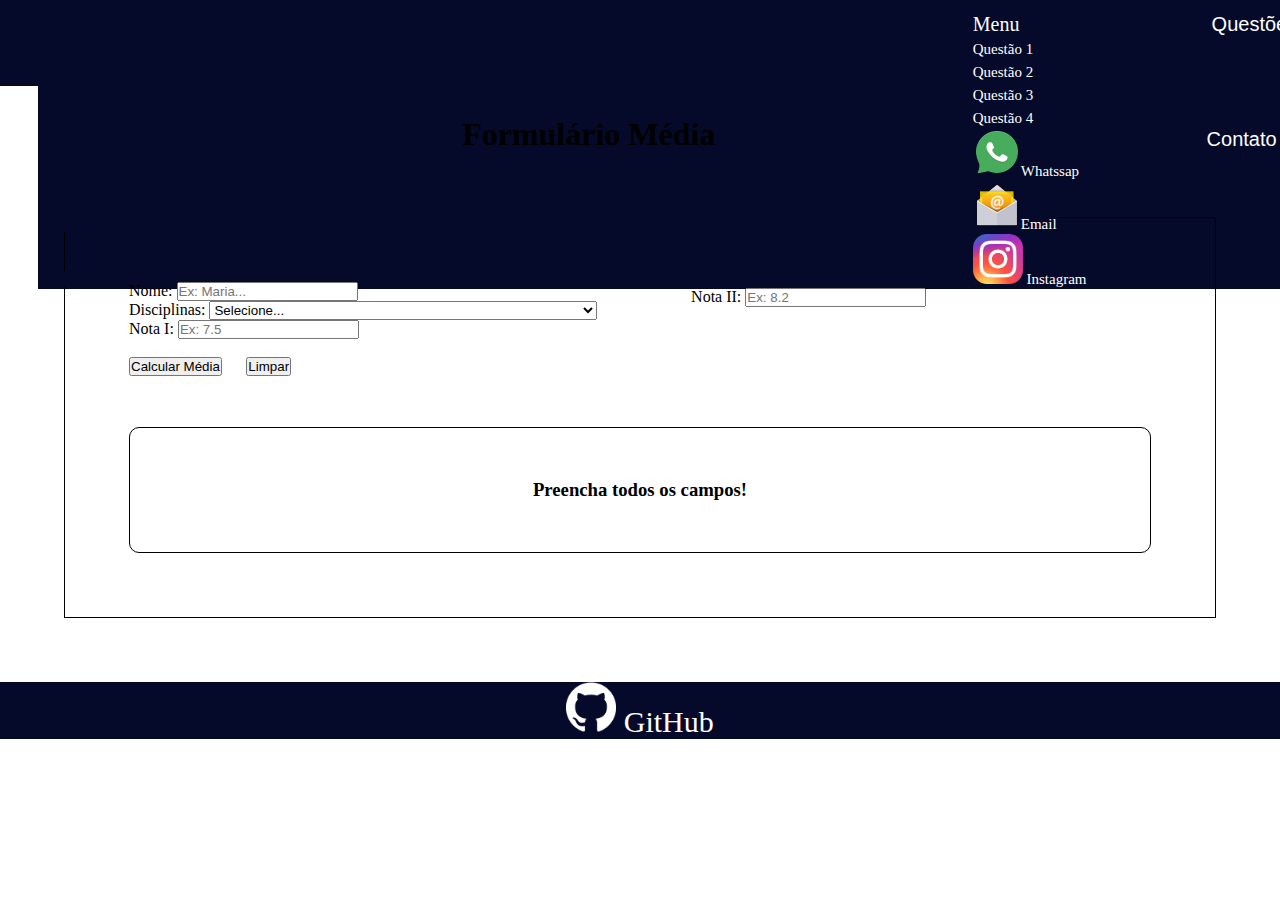
<file: Atividade2/questao1.html>
<!DOCTYPE html>
<html lang="pt-br">

<head>
  <meta charset="UTF-8">
  <title>Questão1</title>


  <!--link css Bootstrap-->
  <link href="https://cdn.jsdelivr.net/npm/bootstrap@5.0.0-beta3/dist/css/bootstrap.min.css" rel="stylesheet"
    integrity="sha384-eOJMYsd53ii+scO/bJGFsiCZc+5NDVN2yr8+0RDqr0Ql0h+rP48ckxlpbzKgwra6" crossorigin="anonymous">

  <!--link js Bootstrap-->
  <script src="https://cdn.jsdelivr.net/npm/bootstrap@5.0.0-beta3/dist/js/bootstrap.bundle.min.js"
    integrity="sha384-JEW9xMcG8R+pH31jmWH6WWP0WintQrMb4s7ZOdauHnUtxwoG2vI5DkLtS3qm9Ekf" crossorigin="anonymous">
  </script>
  <!--Meu css-->
  <link type="text/css" href="css/style.css" rel="stylesheet">


</head>

<body>


  <nav><!--Barra de Menu-->
    
    <ul>
      
      <li class="menu"><a href="index.html">Menu</a></li><!--Botão Menu-->

      <li class="dropdown"><!--Botão Questões-->
        <button type="button" class="questoes dropdown-toggle" id="dropdownMenuButton1" data-toggle="dropdown"
          aria-haspopup="true" aria-expanded="false">
          Questões
        </button>
        <p class="dropdown-menu" aria-labelledby="dropdownMenuButton">
          <a class="dropdown-item" href="questao1.html">Questão 1</a>
          <a class="dropdown-item" href="questao2.html">Questão 2</a>
          <a class="dropdown-item" href="questao3.html">Questão 3</a>
          <a class="dropdown-item" href="questao4.html">Questão 4</a>
        </p>
      </li><!--Botão Questões-->
      

      <li class="dropdown"><!--Botão Contato-->
        <button type="button" class="contato  dropdown-toggle" id="dropdownMenuButton1" data-toggle="dropdown"
          aria-haspopup="true" aria-expanded="false">
          Contato
        </button>
        <p class="dropdown-menu" aria-labelledby="dropdownMenuButton">
          <a class="dropdown-item"
            href="https://api.whatsapp.com/send/?phone=5583991894340&text=Ol%C3%A1,%20em%20que%20posso%20ajudar?"
            target="_blank"><img src="imag/Whatsapp-icon.png">Whatssap</a>
          <a class="dropdown-item" href="mailto:grazelly13@hotmail.com" target="_blank"><img
              src="imag/Mail.png">Email</a>
          <a class="dropdown-item" href="https://www.instagram.com/grazielly18/" target="_blank"><img
              src="imag/inst.png" width="50" height="50"> Instagram</a>
        </p>
      </li><!--Botão Contato-->
    </ul>
  </nav><!--Barra de Menu-->
  


  <h1 class="fron">Formulário Média</h1>

  <section class="for"><!--Formulário do Bootstrap-->
    
    <form>
      <div class="input-group mb-3">
        <span class="input-group-text" id="basic-addon1">Nome: </span>
        <input id="nome" type="text" class="form-control" placeholder="Ex: Maria..." aria-label="Username"
          aria-describedby="basic-addon1">
      </div>

      <div class="input-group mb-3">
        <label class="input-group-text" for="inputGroupSelect01">Disciplinas: </label>
        <select id="disciplina" class="form-select" id="inputGroupSelect01">
          <option class="oculto" selected>Selecione...</option>
          <option value="Banco de Dados II">Banco de Dados II</option>
          <option value="Linguagem de Programação WEB">Linguagem de Programação WEB</option>
          <option value="Análise e Desenvolvimento de Software">Análise e Desenvolvimento de Software</option>
          <option value="Sistemas de Informações Gerenciais e Processos de Negocio">Sistemas de Informações Gerenciais e
            Processos de Negocio</option>
          <option value="Interação Humano-Computador">Interação Humano-Computador</option>
        </select>
      </div>

     
      <div class="nota1 input-group mb-3">
        <span class="input-group-text" id="basic-addon1">Nota I: </span>
        <input id="nota1" type="text" class="form-control" placeholder="Ex: 7.5" aria-label="Username"
          aria-describedby="basic-addon1">
      </div>

      <div class="nota2 input-group mb-3">
        <span class="input-group-text" id="basic-addon1">Nota II: </span>
        <input id="nota2" type="text" class="form-control" placeholder="Ex: 8.2" aria-label="Username"
          aria-describedby="basic-addon1">
      </div>
      <br>

      <button id="bot" type="button" class="btn btn-primary">Calcular Média</button>

      <input id="reset" type="reset" value="Limpar" class="btn btn-primary">

    </form>


    <div class="info">
      <h3 id="info">
        <center>Preencha todos os campos!</center>
      </h3>
    </div>

  </section><!--Formulário do Bootstrap-->
  


  <footer><!--Rodapé github-->
    <img src="imag/github.png" alt="100" width="50" height="50">
    <a class="git" href="https://github.com/MariaGrazielly/Atividade2.git" target="_blank">GitHub</a>
  </footer><!--Rodapé github-->
  


  <!--links para os botões contato e questão-->
  <script src="https://code.jquery.com/jquery-3.5.1.slim.min.js"
    integrity="sha384-DfXdz2htPH0lsSSs5nCTpuj/zy4C+OGpamoFVy38MVBnE+IbbVYUew+OrCXaRkfj" crossorigin="anonymous">
  </script>
  <script src="https://cdn.jsdelivr.net/npm/popper.js@1.16.0/dist/umd/popper.min.js"
    integrity="sha384-Q6E9RHvbIyZFJoft+2mJbHaEWldlvI9IOYy5n3zV9zzTtmI3UksdQRVvoxMfooAo" crossorigin="anonymous">
  </script>
  <script src="https://stackpath.bootstrapcdn.com/bootstrap/4.5.0/js/bootstrap.min.js"
    integrity="sha384-OgVRvuATP1z7JjHLkuOU7Xw704+h835Lr+6QL9UvYjZE3Ipu6Tp75j7Bh/kR0JKI" crossorigin="anonymous">
  </script>

  
  <!--Meu JS--><script src="js/questao1.js"></script>

</body>

</html>
</file>
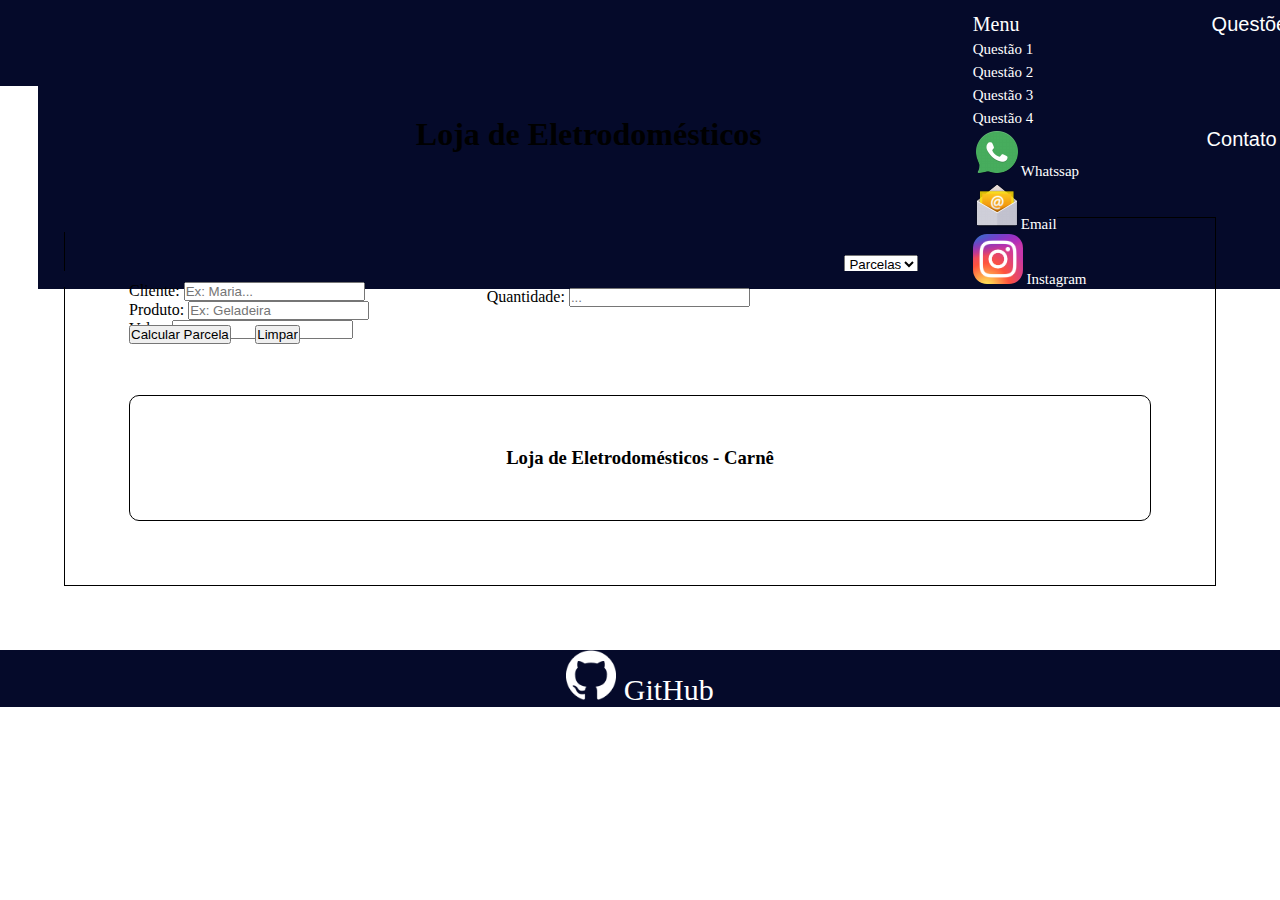
<file: Atividade2/questao2.html>
<!DOCTYPE html>
<html lang="pt-br">
<head>
    <meta charset="UTF-8">
    <title>Questão2</title>
    
    <!--link css Bootstrap--><link href="https://cdn.jsdelivr.net/npm/bootstrap@5.0.0-beta3/dist/css/bootstrap.min.css" rel="stylesheet" integrity="sha384-eOJMYsd53ii+scO/bJGFsiCZc+5NDVN2yr8+0RDqr0Ql0h+rP48ckxlpbzKgwra6" crossorigin="anonymous">
    <!--link js Bootstrap--><script src="https://cdn.jsdelivr.net/npm/bootstrap@5.0.0-beta3/dist/js/bootstrap.bundle.min.js" integrity="sha384-JEW9xMcG8R+pH31jmWH6WWP0WintQrMb4s7ZOdauHnUtxwoG2vI5DkLtS3qm9Ekf" crossorigin="anonymous"></script>
    <!--Meu css--><link type="text/css" href="css/style.css" rel="stylesheet">

</head>
<body>

  <nav><!--Barra de Menu-->
    <ul>
        <!--Botão Menu--><li class="menu"><a href="index.html">Menu</a></li>

        <li class="dropdown"><!--Botão Questões-->
            <button type="button" class="questoes dropdown-toggle" id="dropdownMenuButton1" data-toggle="dropdown" aria-haspopup="true"
                aria-expanded="false">
                Questões
            </button>
            <p class="dropdown-menu" aria-labelledby="dropdownMenuButton">
                <a class="dropdown-item" href="questao1.html">Questão 1</a>
                <a class="dropdown-item" href="questao2.html">Questão 2</a>
                <a class="dropdown-item" href="questao3.html">Questão 3</a>
                <a class="dropdown-item" href="questao4.html">Questão 4</a>
            </p>
        </li><!--Botão Questões-->

        <li class="dropdown"><!--Botão Contato-->
            <button type="button" class="contato  dropdown-toggle" id="dropdownMenuButton1" data-toggle="dropdown" aria-haspopup="true"
                aria-expanded="false">
                Contato
            </button>
            <p class="dropdown-menu" aria-labelledby="dropdownMenuButton">
              <a class="dropdown-item" href="https://api.whatsapp.com/send/?phone=5583991894340&text=Ol%C3%A1,%20em%20que%20posso%20ajudar?" target="_blank"><img src="imag/Whatsapp-icon.png">Whatssap</a>
              <a class="dropdown-item" href="mailto:grazelly13@hotmail.com" target="_blank"><img src="imag/Mail.png">Email</a>
              <a class="dropdown-item" href="https://www.instagram.com/grazielly18/" target="_blank"><img src="imag/inst.png" width="50" height="50"> Instagram</a>
          </p>
        </li><!--Botão Contato-->
    </ul>
</nav><!--Barra de Menu-->


      <h1 class="fron">Loja de Eletrodomésticos</h1>
             
      <section class="for"><!--Formulário do Bootstrap-->

      <form> 
        <div class="input-group mb-3">
          <span class="input-group-text" id="basic-addon1">Cliente: </span>
          <input id="nome" type="text" class="form-control" placeholder="Ex: Maria..." aria-label="Username" aria-describedby="basic-addon1">
        </div>

        <div class="input-group mb-3">
          <span class="input-group-text" id="basic-addon1">Produto: </span>
          <input id="prod" type="text" class="form-control" placeholder="Ex: Geladeira" aria-label="Username" aria-describedby="basic-addon1">
        </div>

        
        <div class="valor input-group mb-3">
          <span class="input-group-text" id="basic-addon1">Valor: </span>
          <input id="valor" type="text" class="form-control" placeholder="R$... " aria-label="Username" aria-describedby="basic-addon1">
        </div>
      

      
        <div class="qnt input-group mb-3">
          <span class="input-group-text" id="basic-addon1">Quantidade: </span>
          <input id="qnt" type="text" class="form-control" placeholder="... " aria-label="Username" aria-describedby="basic-addon1">
        </div>
      </div>
   

      
        <div class="parc col-sm-3">
            <select id="parc" class="form-select" aria-label="Default select example" required>
            <option class="oculto" selected>Parcelas</option>
            <option value="1"> 1 vez</option>
            <option value="2"> 2 vezes</option>
            <option value="3"> 3 vezes</option>
            <option value="4"> 4 vezes</option>
            <option value="5"> 5 vezes</option>
            <option value="6"> 6 vezes</option>
          </select>
        </div><br>
      
        
        <button id="bot" type="reset" class="btn btn-primary">Calcular Parcela</button>
      
        <input id="reset" type="reset" value="Limpar" class="btn btn-primary">

     </form> 

        <div class="info">
          <h3 id="info">
            <center>Loja de Eletrodomésticos  - Carnê</center>
          </h3>
        </div>

      </section><!--Formulário do Bootstrap-->
      

      <footer><!--Rodapé github-->
        <a href="https://github.com/MariaGrazielly/Atividade2.git" target="_blank"><img src="imag/github.png" alt="100" width="50" height="50"></a>
        <a class="git" href="https://github.com/MariaGrazielly/Atividade2.git" target="_blank">GitHub</a>
    </footer> <!--Rodapé github-->

      <!--links para os botões contato e questão-->
      <script src="https://code.jquery.com/jquery-3.5.1.slim.min.js"
      integrity="sha384-DfXdz2htPH0lsSSs5nCTpuj/zy4C+OGpamoFVy38MVBnE+IbbVYUew+OrCXaRkfj" crossorigin="anonymous">
      </script>
      <script src="https://cdn.jsdelivr.net/npm/popper.js@1.16.0/dist/umd/popper.min.js"
      integrity="sha384-Q6E9RHvbIyZFJoft+2mJbHaEWldlvI9IOYy5n3zV9zzTtmI3UksdQRVvoxMfooAo" crossorigin="anonymous">
      </script>
      <script src="https://stackpath.bootstrapcdn.com/bootstrap/4.5.0/js/bootstrap.min.js"
      integrity="sha384-OgVRvuATP1z7JjHLkuOU7Xw704+h835Lr+6QL9UvYjZE3Ipu6Tp75j7Bh/kR0JKI" crossorigin="anonymous">
      </script>


      <!--Meu JS--><script src="js/questao2.js"></script>

</body>
</html>
</file>
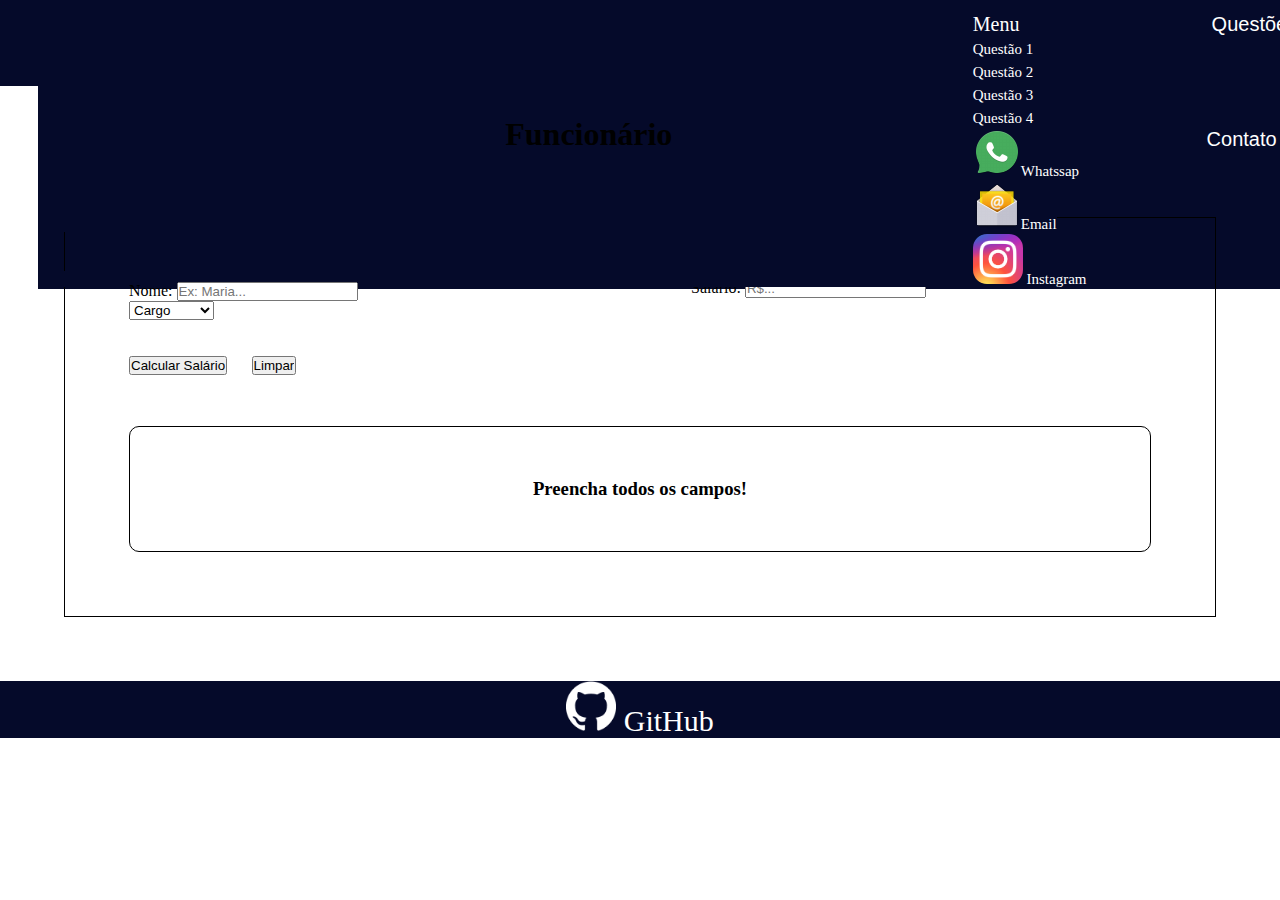
<file: Atividade2/questao3.html>
<!DOCTYPE html>
<html lang="pt-br">
<head>
    <meta charset="UTF-8">
    <title>Questão3</title>
  
    <!--link css Bootstrap--><link href="https://cdn.jsdelivr.net/npm/bootstrap@5.0.0-beta3/dist/css/bootstrap.min.css" rel="stylesheet" integrity="sha384-eOJMYsd53ii+scO/bJGFsiCZc+5NDVN2yr8+0RDqr0Ql0h+rP48ckxlpbzKgwra6" crossorigin="anonymous">
    <!--link js Bootstrap--><script src="https://cdn.jsdelivr.net/npm/bootstrap@5.0.0-beta3/dist/js/bootstrap.bundle.min.js" integrity="sha384-JEW9xMcG8R+pH31jmWH6WWP0WintQrMb4s7ZOdauHnUtxwoG2vI5DkLtS3qm9Ekf" crossorigin="anonymous"></script>
    <!--Meu css--><link type="text/css" href="css/style.css" rel="stylesheet">

</head>
<body>


  <nav><!--Barra de Menu-->
    <ul>
        <!--Botão Menu--><li class="menu"><a href="index.html">Menu</a></li>

        <li class="dropdown"><!--Botão Questões-->
            <button type="button" class="questoes dropdown-toggle" id="dropdownMenuButton1" data-toggle="dropdown" aria-haspopup="true"
                aria-expanded="false">
                Questões
            </button>
            <p class="dropdown-menu" aria-labelledby="dropdownMenuButton">
                <a class="dropdown-item" href="questao1.html">Questão 1</a>
                <a class="dropdown-item" href="questao2.html">Questão 2</a>
                <a class="dropdown-item" href="questao3.html">Questão 3</a>
                <a class="dropdown-item" href="questao4.html">Questão 4</a>
            </p>
        </li><!--Botão Questões-->

        <li class="dropdown"><!--Botão Contato-->
            <button type="button" class="contato  dropdown-toggle" id="dropdownMenuButton1" data-toggle="dropdown" aria-haspopup="true"
                aria-expanded="false">
                Contato
            </button>
            <p class="dropdown-menu" aria-labelledby="dropdownMenuButton">
              <a class="dropdown-item" href="https://api.whatsapp.com/send/?phone=5583991894340&text=Ol%C3%A1,%20em%20que%20posso%20ajudar?" target="_blank"><img src="imag/Whatsapp-icon.png">Whatssap</a>
              <a class="dropdown-item" href="mailto:grazelly13@hotmail.com" target="_blank"><img src="imag/Mail.png">Email</a>
              <a class="dropdown-item" href="https://www.instagram.com/grazielly18/" target="_blank"><img src="imag/inst.png" width="50" height="50"> Instagram</a>
          </p>
        </li><!--Botão Contato-->
    </ul>
</nav><!--Barra de Menu-->


      <h1 class="fron">Funcionário</h1><!--Formulário do Bootstrap-->
      
      <section class="for">

      <form>  
        <div class="input-group mb-3">
          <span class="input-group-text" id="basic-addon1">Nome: </span>
          <input id="nome" type="text" class="form-control" placeholder="Ex: Maria..." aria-label="Username" aria-describedby="basic-addon1">
        </div>

        
        <div class="cargo col-sm-3">
          <select id="cargo" class="form-select" aria-label="Default select example" required>
          <option class="oculto" selected>Cargo</option>
          <option value="Atendente">Atendente</option>
          <option value="Estoquista">Estoquista</option>
          <option value="Gerente">Gerente</option>
          
        </select>
      </div><br>

        
        <div class="salar input-group mb-3">
          <span class="input-group-text" id="basic-addon1">Salário: </span>
          <input id="salario" type="text" class="form-control" placeholder="R$..." aria-label="Username" aria-describedby="basic-addon1">
        </div>
      
      <br>

        <button id="bot" type="button" class="btn btn-primary">Calcular Salário</button>

        <input id="reset" type="reset" value="Limpar" class="btn btn-primary">
      
      </form>      

        <div class="info">
          <h3 id="info">
            <center>Preencha todos os campos!</center>
          </h3>
        </div>
      
      </section><!--Formulário do Bootstrap-->


      <footer><!--Rodapé github-->
        <a href="https://github.com/MariaGrazielly/Atividade2.git" target="_blank"><img src="imag/github.png" alt="100" width="50" height="50"></a>
        <a class="git" href="https://github.com/MariaGrazielly/Atividade2.git" target="_blank">GitHub</a>
    </footer> <!--Rodapé github-->

      <!--links para os botões contato e questão-->
      <script src="https://code.jquery.com/jquery-3.5.1.slim.min.js"
      integrity="sha384-DfXdz2htPH0lsSSs5nCTpuj/zy4C+OGpamoFVy38MVBnE+IbbVYUew+OrCXaRkfj" crossorigin="anonymous">
      </script>
      <script src="https://cdn.jsdelivr.net/npm/popper.js@1.16.0/dist/umd/popper.min.js"
      integrity="sha384-Q6E9RHvbIyZFJoft+2mJbHaEWldlvI9IOYy5n3zV9zzTtmI3UksdQRVvoxMfooAo" crossorigin="anonymous">
      </script>
      <script src="https://stackpath.bootstrapcdn.com/bootstrap/4.5.0/js/bootstrap.min.js"
      integrity="sha384-OgVRvuATP1z7JjHLkuOU7Xw704+h835Lr+6QL9UvYjZE3Ipu6Tp75j7Bh/kR0JKI" crossorigin="anonymous">
      </script>


      <!--Meu JS--><script src="js/questao3.js"></script>

</body>
</html>
</file>
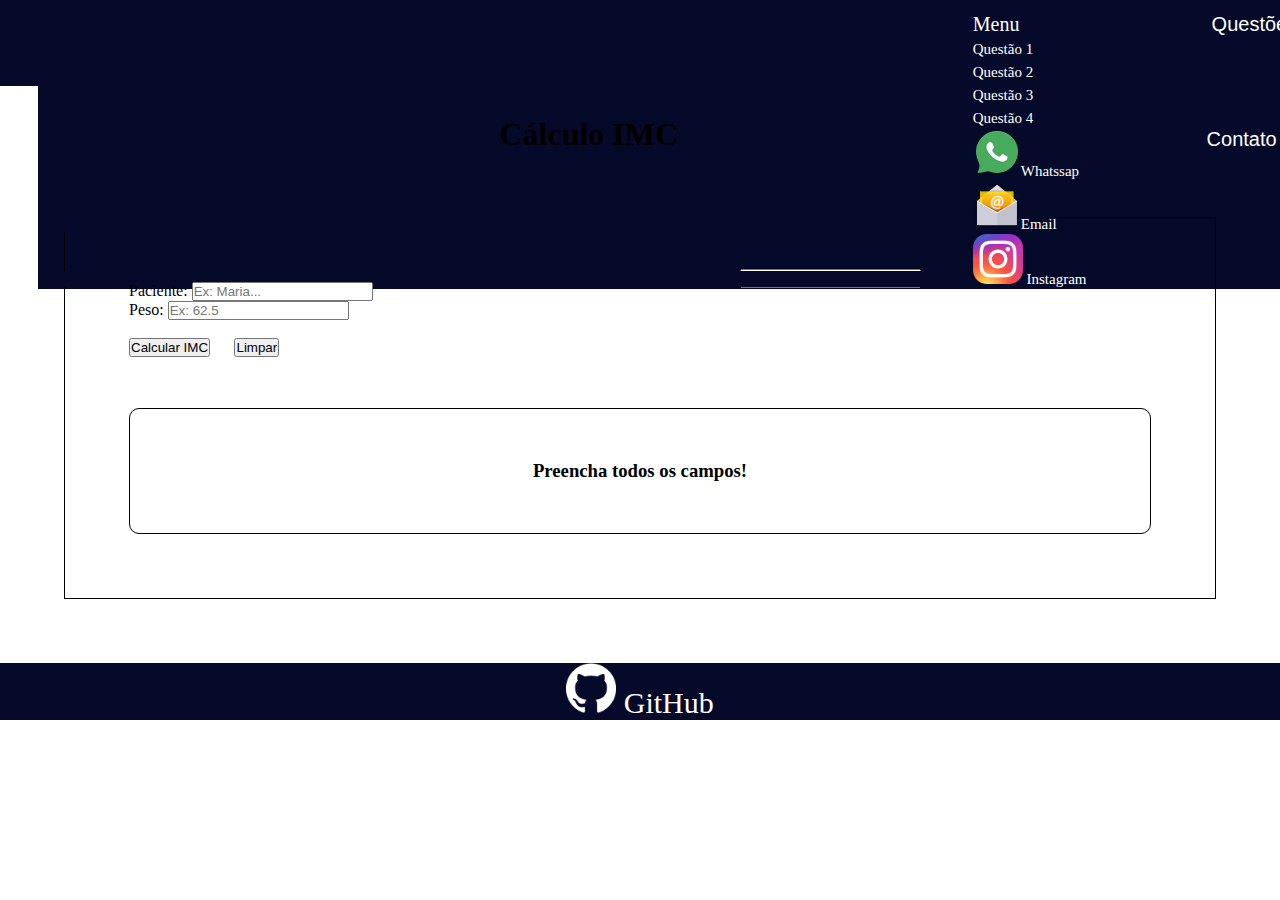
<file: Atividade2/questao4.html>
<!DOCTYPE html>
<html lang="pt-br">
<head>
    <meta charset="UTF-8">
    <title>Questao4</title>
    
    <!--link css Bootstrap--><link href="https://cdn.jsdelivr.net/npm/bootstrap@5.0.0-beta3/dist/css/bootstrap.min.css" rel="stylesheet" integrity="sha384-eOJMYsd53ii+scO/bJGFsiCZc+5NDVN2yr8+0RDqr0Ql0h+rP48ckxlpbzKgwra6" crossorigin="anonymous">
    <!--link js Bootstrap--><script src="https://cdn.jsdelivr.net/npm/bootstrap@5.0.0-beta3/dist/js/bootstrap.bundle.min.js" integrity="sha384-JEW9xMcG8R+pH31jmWH6WWP0WintQrMb4s7ZOdauHnUtxwoG2vI5DkLtS3qm9Ekf" crossorigin="anonymous"></script>
    <!--Meu css--><link type="text/css" href="css/style.css" rel="stylesheet">

</head>
<body>


  <nav><!--Barra de Menu-->
    <ul>
        <!--Botão Menu--><li class="menu"><a href="index.html">Menu</a></li>

        <li class="dropdown"><!--Botão Questões-->
            <button type="button" class="questoes dropdown-toggle" id="dropdownMenuButton1" data-toggle="dropdown" aria-haspopup="true"
                aria-expanded="false">
                Questões
            </button>
            <p class="dropdown-menu" aria-labelledby="dropdownMenuButton">
                <a class="dropdown-item" href="questao1.html">Questão 1</a>
                <a class="dropdown-item" href="questao2.html">Questão 2</a>
                <a class="dropdown-item" href="questao3.html">Questão 3</a>
                <a class="dropdown-item" href="questao4.html">Questão 4</a>
            </p>
        </li><!--Botão Questões-->

        <li class="dropdown"><!--Botão Contato-->
            <button type="button" class="contato  dropdown-toggle" id="dropdownMenuButton1" data-toggle="dropdown" aria-haspopup="true"
                aria-expanded="false">
                Contato
            </button>
            <p class="dropdown-menu" aria-labelledby="dropdownMenuButton">
              <a class="dropdown-item" href="https://api.whatsapp.com/send/?phone=5583991894340&text=Ol%C3%A1,%20em%20que%20posso%20ajudar?" target="_blank"><img src="imag/Whatsapp-icon.png">Whatssap</a>
              <a class="dropdown-item" href="mailto:grazelly13@hotmail.com" target="_blank"><img src="imag/Mail.png">Email</a>
              <a class="dropdown-item" href="https://www.instagram.com/grazielly18/" target="_blank"><img src="imag/inst.png" width="50" height="50"> Instagram</a>
          </p>
        </li><!--Botão Contato-->
    </ul>
</nav><!--Barra de Menu-->


      <h1 class="fron">Cálculo IMC</h1>
      
      <section class="for"><!--Formulário do Bootstrap-->
        
       <form>
        <div class="input-group mb-3">
          <span class="input-group-text" id="basic-addon1">Paciente: </span>
          <input id="nome" type="text" class="form-control" placeholder="Ex: Maria..." aria-label="Username" aria-describedby="basic-addon1">
        </div>

        <div class="peso input-group mb-3">
          <span class="input-group-text" id="basic-addon1">Peso: </span>
          <input id="peso" type="text" class="form-control" placeholder="Ex: 62.5" aria-label="Username" aria-describedby="basic-addon1">
        </div>

        <div class="altura input-group mb-3">
          <span class="input-group-text" id="basic-addon1">Altura: </span>
          <input id="altura" type="text" class="form-control" placeholder="Ex: 1.60" aria-label="Username" aria-describedby="basic-addon1">
        </div>
          <br>

        <button id="bot" type="button" class="btn btn-primary">Calcular IMC</button>

        <input id="reset" type="reset" value="Limpar" class="btn btn-primary">
     
        </form> 

        <div class="info">
          <h3 id="info">
            <center>Preencha todos os campos!</center>
          </h3>
        </div>
     
      </section><!--Formulário do Bootstrap-->


      <footer><!--Rodapé github-->
        <a href="https://github.com/MariaGrazielly/Atividade2.git" target="_blank"><img src="imag/github.png" alt="100" width="50" height="50"></a>
        <a class="git" href="https://github.com/MariaGrazielly/Atividade2.git" target="_blank">GitHub</a>
    </footer><!--Rodapé github-->
    

      <!--links para os botões contato e questão-->
      <script src="https://code.jquery.com/jquery-3.5.1.slim.min.js"
      integrity="sha384-DfXdz2htPH0lsSSs5nCTpuj/zy4C+OGpamoFVy38MVBnE+IbbVYUew+OrCXaRkfj" crossorigin="anonymous">
      </script>
      <script src="https://cdn.jsdelivr.net/npm/popper.js@1.16.0/dist/umd/popper.min.js"
      integrity="sha384-Q6E9RHvbIyZFJoft+2mJbHaEWldlvI9IOYy5n3zV9zzTtmI3UksdQRVvoxMfooAo" crossorigin="anonymous">
      </script>
      <script src="https://stackpath.bootstrapcdn.com/bootstrap/4.5.0/js/bootstrap.min.js"
      integrity="sha384-OgVRvuATP1z7JjHLkuOU7Xw704+h835Lr+6QL9UvYjZE3Ipu6Tp75j7Bh/kR0JKI" crossorigin="anonymous">
      </script>


      <!--Meu JS--><script src="js/questao4.js"></script>

</body>
</html>
</file>
<file: Atividade2/css/style.css>
*{
    margin: 0;
    padding: 0;
    box-sizing: none;
}

html,body{
     max-width: 100%;
}
/*barra de menu*/
nav{
    max-width: 100%;
}

nav ul{
    width: 100%;
    height: 60px;
    padding: 1% 3%;
    background-color: rgb(5, 10, 42);
}

nav ul li{
    width: 10%;
    height: 20px;
    list-style-type: none;
    display: inline;
}

nav ul li a{
    width: 10%;
    height: 20px;
    padding-left: 73%;
    text-decoration: none;
    color: #FFFFFF;
    font-size: 20px;
}
nav ul .menu a{
    color: #FFFFFF;
}
nav ul li button.questoes{
    width:10%;
    margin-right: 0%;
    height: auto;
    text-decoration: none;
    color: #FFFFFF;
    background-color: rgb(5, 10, 42);
    border: none; 
    font-size: 20px;
    float: right;
}
nav ul li button.contato{
    width:10%;
    margin-right: 1%;
    height: auto;
    text-decoration: none;
    color: #FFFFFF;
    background-color: rgb(5, 10, 42);
    border: none; 
    font-size: 20px;
    float: right;
}
nav ul li p.dropdown-menu{
    background-color: rgb(5, 10, 42);
    color: #FFFFFF;
}
nav ul li p a.dropdown-item{
    text-decoration: none;
    font-size: 15px;
    width: 100%;
    height: auto;
    background-color: rgb(5, 10, 42);
    color: #FFFFFF;
}
/*barra de menu*/

/*Formulário*/
.for{
   padding: 5%;
   margin: 5%;
   max-width: 90%;
   border:1px solid black;
}
.fron{
    text-align: center;
    margin-top: 30px;
}
.oculto{
    display: none;
}
.info{
    padding: 5%;
    margin-top: 5%;
    border: 1px solid black;
    border-radius: 10px;
    
}

section.for form div.nota1{
     width: 45%;
    
}
section.for form div.nota2{
    margin: -5% 0 0 0;
    width: 45%;
    float: right;
    clear: both;
}
section.for form div.valor{
    width: 30%;
    margin-right: 3%;
}
section.for form div.qnt{
    width: 30%;
    margin: 0 auto;
    margin-top: -5%;
  
}
section.for form div.parc{
    margin: -5% 0 0 0;
    width: 30%;
    float: right;
    clear: both;
}
#reset{
    margin-left: 2%;
}
section.for form div.salar{
    margin: -5.7% 0 0 0;
    width: 45%;
    float: right;
    clear: both;
  
}
section.for form div.peso{
    width: 45%;
   
}
section.for form div.altura{
   margin: -5% 0 0 0;
   width: 45%;
   float: right;
   clear: both;
}
section.for form div.cargo{
    width: 45%;
}
/*Formulário*/

/*Rodapé*/
footer{
    background-color: rgb(5, 10, 42);
    text-align: center;
    font-size: 30px;
    
}
footer a{
    text-decoration: none;
    color: #FFFFFF !important;
}

a{
    text-decoration: none;
}
/*Rodapé*/

/*Foto e portfólio*/
.foto{
    margin: 5%;
    margin-top: 8%;
    box-sizing: content-box;
    width: 90%;
         
 }
 img{
     border-radius: 14px;
 }

div .text{
    display: inline-block;
    font-family: Arial, Helvetica, sans-serif;
    vertical-align: top;
    margin-left: 3%;
    width: 65%;
}

h1{
    text-align: center;
    margin-bottom: 40px;
}
.p{
    text-indent: 50px;
    font-size: 18px;
    font-family: "Times New Roman", Times, serif;
}
li{
    font-size: 20px;
    font-family: "Times New Roman", Times, serif;
}/*Foto e portfólio*/
</file>
